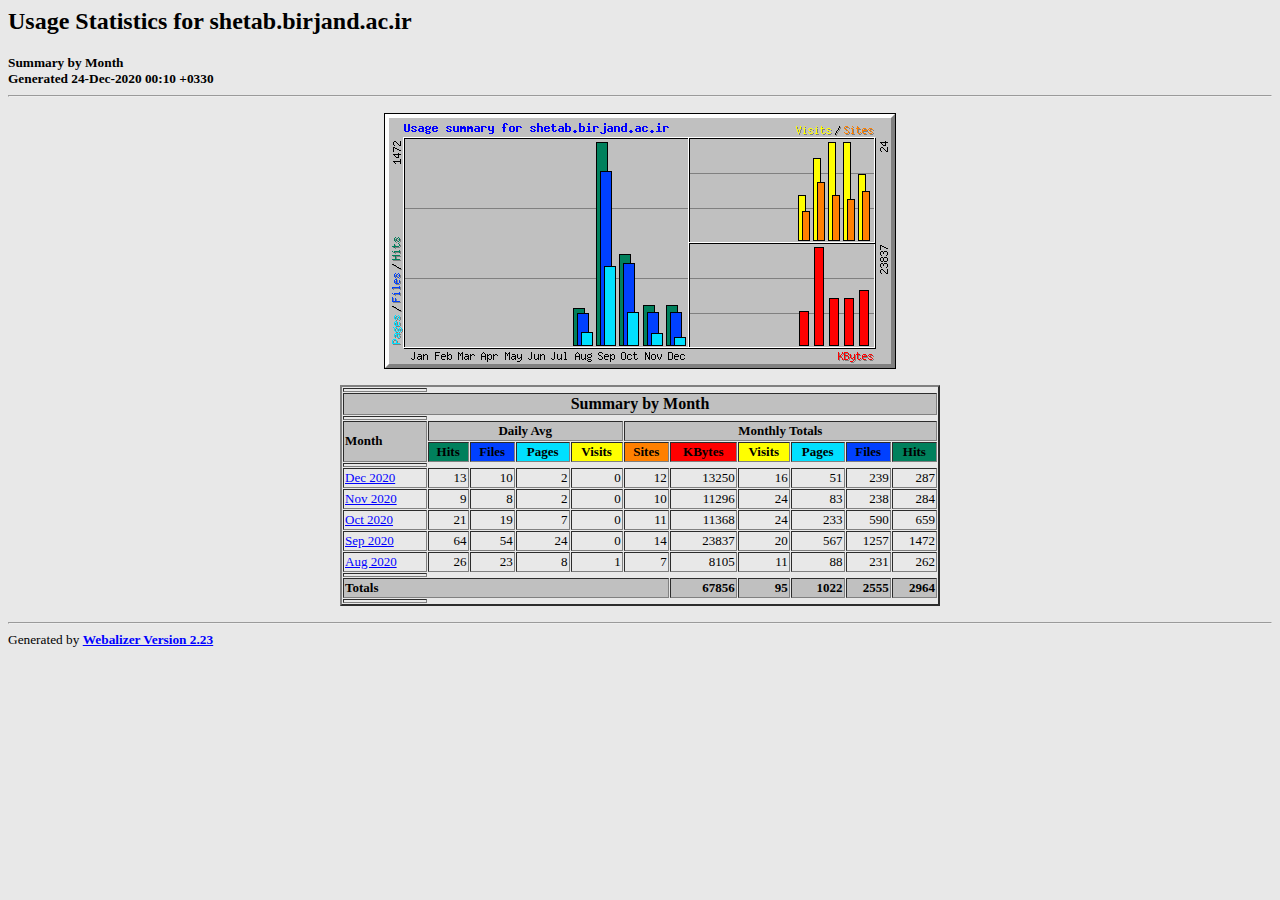
<file: stats/index.html>
<!DOCTYPE HTML PUBLIC "-//W3C//DTD HTML 4.0 Transitional//EN">

<!-- Generated by The Webalizer  Ver. 2.23-08 -->
<!--                                          -->
<!-- Copyright 1997-2013  Bradford L. Barrett -->
<!--                                          -->
<!-- Distributed under the GNU GPL  Version 2 -->
<!--        Full text may be found at:        -->
<!--         http://www.webalizer.org         -->
<!--                                          -->
<!--  Give the power back to the programmers  -->
<!--   Support the Free Software Foundation   -->
<!--           (http://www.fsf.org)           -->
<!--                                          -->
<!-- *** Generated: 24-Dec-2020 00:10 +0330 *** -->

<HTML lang="en">
<HEAD>
 <TITLE>Usage Statistics for shetab.birjand.ac.ir - Summary by Month</TITLE>
</HEAD>

<BODY BGCOLOR="#E8E8E8" TEXT="#000000" LINK="#0000FF" VLINK="#FF0000">
<H2>Usage Statistics for shetab.birjand.ac.ir</H2>
<SMALL><STRONG>
Summary by Month<BR>
Generated 24-Dec-2020 00:10 +0330<BR>
</STRONG></SMALL>
<CENTER>
<HR>
<P>
<IMG SRC="usage.png" ALT="Usage summary for shetab.birjand.ac.ir" HEIGHT=256 WIDTH=512><P>
<TABLE WIDTH=600 BORDER=2 CELLSPACING=1 CELLPADDING=1>
<TR><TH HEIGHT=4></TH></TR>
<TR><TH COLSPAN=11 BGCOLOR="#C0C0C0" ALIGN=center>Summary by Month</TH></TR>
<TR><TH HEIGHT=4></TH></TR>
<TR><TH ALIGN=left ROWSPAN=2 BGCOLOR="#C0C0C0"><FONT SIZE="-1">Month</FONT></TH>
<TH ALIGN=center COLSPAN=4 BGCOLOR="#C0C0C0"><FONT SIZE="-1">Daily Avg</FONT></TH>
<TH ALIGN=center COLSPAN=6 BGCOLOR="#C0C0C0"><FONT SIZE="-1">Monthly Totals</FONT></TH></TR>
<TR><TH ALIGN=center BGCOLOR="#00805c"><FONT SIZE="-1">Hits</FONT></TH>
<TH ALIGN=center BGCOLOR="#0040ff"><FONT SIZE="-1">Files</FONT></TH>
<TH ALIGN=center BGCOLOR="#00e0ff"><FONT SIZE="-1">Pages</FONT></TH>
<TH ALIGN=center BGCOLOR="#ffff00"><FONT SIZE="-1">Visits</FONT></TH>
<TH ALIGN=center BGCOLOR="#ff8000"><FONT SIZE="-1">Sites</FONT></TH>
<TH ALIGN=center BGCOLOR="#ff0000"><FONT SIZE="-1">KBytes</FONT></TH>
<TH ALIGN=center BGCOLOR="#ffff00"><FONT SIZE="-1">Visits</FONT></TH>
<TH ALIGN=center BGCOLOR="#00e0ff"><FONT SIZE="-1">Pages</FONT></TH>
<TH ALIGN=center BGCOLOR="#0040ff"><FONT SIZE="-1">Files</FONT></TH>
<TH ALIGN=center BGCOLOR="#00805c"><FONT SIZE="-1">Hits</FONT></TH></TR>
<TR><TH HEIGHT=4></TH></TR>
<TR><TD NOWRAP><A HREF="usage_202012.html"><FONT SIZE="-1">Dec 2020</FONT></A></TD>
<TD ALIGN=right><FONT SIZE="-1">13</FONT></TD>
<TD ALIGN=right><FONT SIZE="-1">10</FONT></TD>
<TD ALIGN=right><FONT SIZE="-1">2</FONT></TD>
<TD ALIGN=right><FONT SIZE="-1">0</FONT></TD>
<TD ALIGN=right><FONT SIZE="-1">12</FONT></TD>
<TD ALIGN=right><FONT SIZE="-1">13250</FONT></TD>
<TD ALIGN=right><FONT SIZE="-1">16</FONT></TD>
<TD ALIGN=right><FONT SIZE="-1">51</FONT></TD>
<TD ALIGN=right><FONT SIZE="-1">239</FONT></TD>
<TD ALIGN=right><FONT SIZE="-1">287</FONT></TD></TR>
<TR><TD NOWRAP><A HREF="usage_202011.html"><FONT SIZE="-1">Nov 2020</FONT></A></TD>
<TD ALIGN=right><FONT SIZE="-1">9</FONT></TD>
<TD ALIGN=right><FONT SIZE="-1">8</FONT></TD>
<TD ALIGN=right><FONT SIZE="-1">2</FONT></TD>
<TD ALIGN=right><FONT SIZE="-1">0</FONT></TD>
<TD ALIGN=right><FONT SIZE="-1">10</FONT></TD>
<TD ALIGN=right><FONT SIZE="-1">11296</FONT></TD>
<TD ALIGN=right><FONT SIZE="-1">24</FONT></TD>
<TD ALIGN=right><FONT SIZE="-1">83</FONT></TD>
<TD ALIGN=right><FONT SIZE="-1">238</FONT></TD>
<TD ALIGN=right><FONT SIZE="-1">284</FONT></TD></TR>
<TR><TD NOWRAP><A HREF="usage_202010.html"><FONT SIZE="-1">Oct 2020</FONT></A></TD>
<TD ALIGN=right><FONT SIZE="-1">21</FONT></TD>
<TD ALIGN=right><FONT SIZE="-1">19</FONT></TD>
<TD ALIGN=right><FONT SIZE="-1">7</FONT></TD>
<TD ALIGN=right><FONT SIZE="-1">0</FONT></TD>
<TD ALIGN=right><FONT SIZE="-1">11</FONT></TD>
<TD ALIGN=right><FONT SIZE="-1">11368</FONT></TD>
<TD ALIGN=right><FONT SIZE="-1">24</FONT></TD>
<TD ALIGN=right><FONT SIZE="-1">233</FONT></TD>
<TD ALIGN=right><FONT SIZE="-1">590</FONT></TD>
<TD ALIGN=right><FONT SIZE="-1">659</FONT></TD></TR>
<TR><TD NOWRAP><A HREF="usage_202009.html"><FONT SIZE="-1">Sep 2020</FONT></A></TD>
<TD ALIGN=right><FONT SIZE="-1">64</FONT></TD>
<TD ALIGN=right><FONT SIZE="-1">54</FONT></TD>
<TD ALIGN=right><FONT SIZE="-1">24</FONT></TD>
<TD ALIGN=right><FONT SIZE="-1">0</FONT></TD>
<TD ALIGN=right><FONT SIZE="-1">14</FONT></TD>
<TD ALIGN=right><FONT SIZE="-1">23837</FONT></TD>
<TD ALIGN=right><FONT SIZE="-1">20</FONT></TD>
<TD ALIGN=right><FONT SIZE="-1">567</FONT></TD>
<TD ALIGN=right><FONT SIZE="-1">1257</FONT></TD>
<TD ALIGN=right><FONT SIZE="-1">1472</FONT></TD></TR>
<TR><TD NOWRAP><A HREF="usage_202008.html"><FONT SIZE="-1">Aug 2020</FONT></A></TD>
<TD ALIGN=right><FONT SIZE="-1">26</FONT></TD>
<TD ALIGN=right><FONT SIZE="-1">23</FONT></TD>
<TD ALIGN=right><FONT SIZE="-1">8</FONT></TD>
<TD ALIGN=right><FONT SIZE="-1">1</FONT></TD>
<TD ALIGN=right><FONT SIZE="-1">7</FONT></TD>
<TD ALIGN=right><FONT SIZE="-1">8105</FONT></TD>
<TD ALIGN=right><FONT SIZE="-1">11</FONT></TD>
<TD ALIGN=right><FONT SIZE="-1">88</FONT></TD>
<TD ALIGN=right><FONT SIZE="-1">231</FONT></TD>
<TD ALIGN=right><FONT SIZE="-1">262</FONT></TD></TR>
<TR><TH HEIGHT=4></TH></TR>
<TR><TH BGCOLOR="#C0C0C0" COLSPAN=6 ALIGN=left><FONT SIZE="-1">Totals</FONT></TH>
<TH BGCOLOR="#C0C0C0" ALIGN=right><FONT SIZE="-1">67856</FONT></TH>
<TH BGCOLOR="#C0C0C0" ALIGN=right><FONT SIZE="-1">95</FONT></TH>
<TH BGCOLOR="#C0C0C0" ALIGN=right><FONT SIZE="-1">1022</FONT></TH>
<TH BGCOLOR="#C0C0C0" ALIGN=right><FONT SIZE="-1">2555</FONT></TH>
<TH BGCOLOR="#C0C0C0" ALIGN=right><FONT SIZE="-1">2964</FONT></TH></TR>
<TR><TH HEIGHT=4></TH></TR>
</TABLE>
</CENTER>
<P>
<HR>
<TABLE WIDTH="100%" CELLPADDING=0 CELLSPACING=0 BORDER=0>
<TR>
<TD ALIGN=left VALIGN=top>
<SMALL>Generated by
<A HREF="http://www.webalizer.org/"><STRONG>Webalizer Version 2.23</STRONG></A>
</SMALL>
</TD>
</TR>
</TABLE>

<!-- Webalizer Version 2.23-08 (Mod: 26-Aug-2013) -->

</BODY>
</HTML>
</file>
